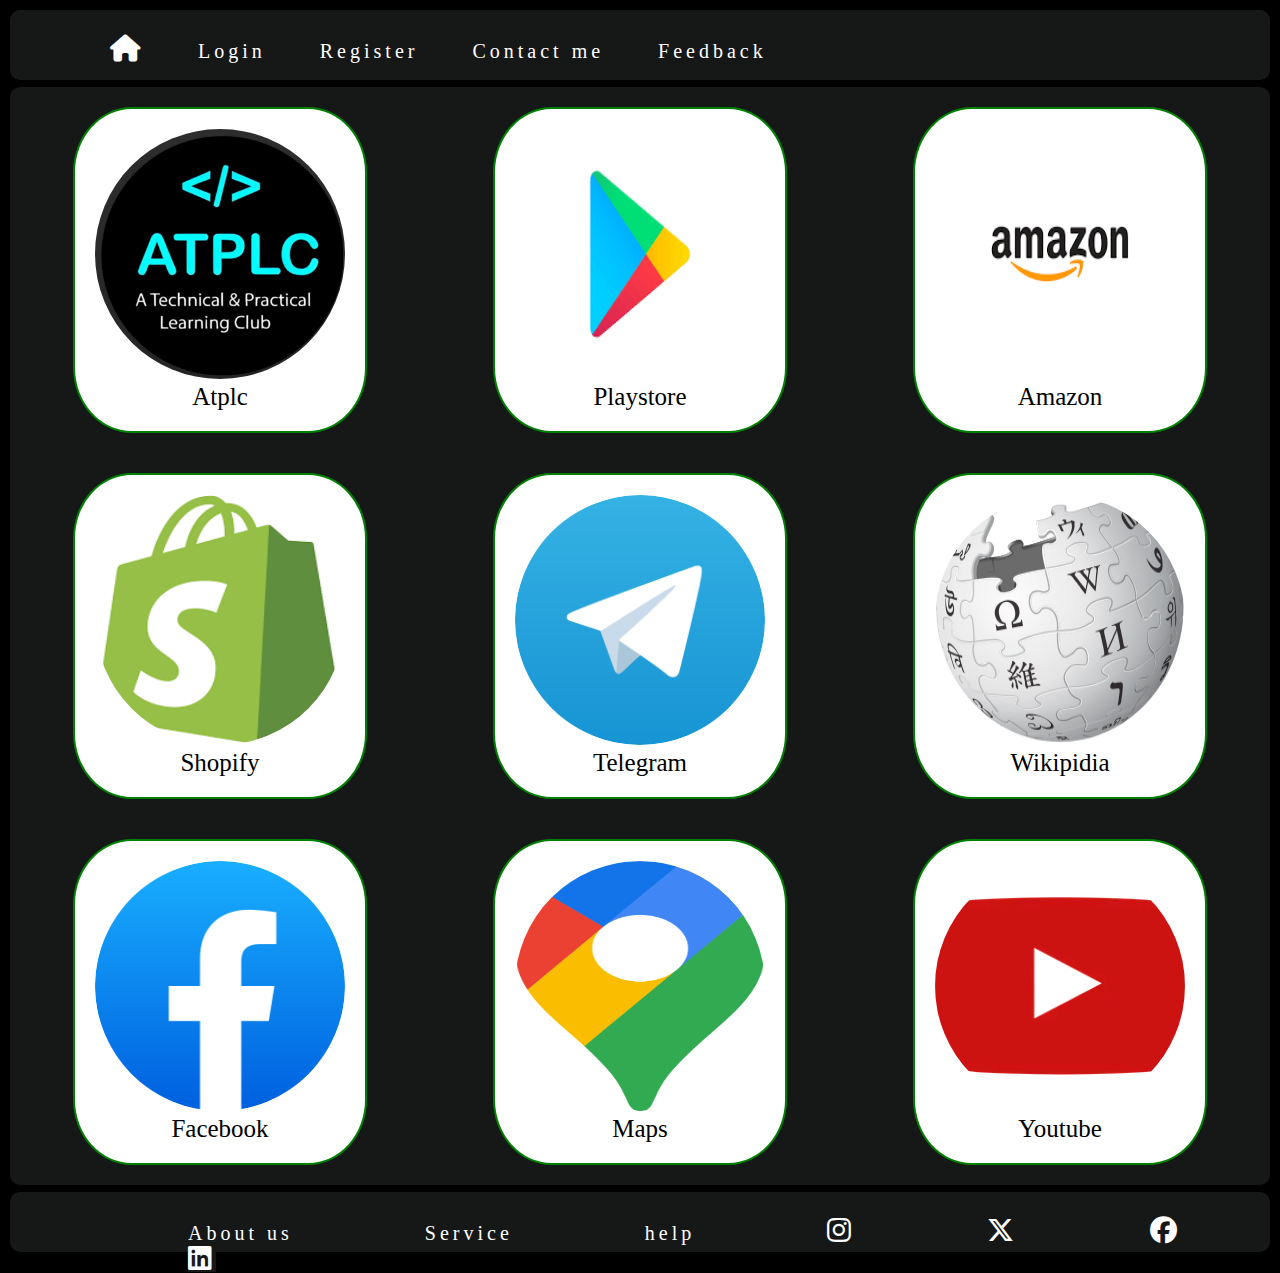
<file: index.html>
<!DOCTYPE html>
<html lang="en">
<head>
  <meta charset="UTF-8">
  <meta name="viewport" content="width=device-width, initial-scale=1.0">
  <link rel="stylesheet" href="style.css">
  <link rel="stylesheet" href="https://cdnjs.cloudflare.com/ajax/libs/font-awesome/6.7.2/css/all.min.css" integrity="sha512-Evv84Mr4kqVGRNSgIGL/F/aIDqQb7xQ2vcrdIwxfjThSH8CSR7PBEakCr51Ck+w+/U6swU2Im1vVX0SVk9ABhg==" crossorigin="anonymous" referrerpolicy="no-referrer" />
 
  <title>Task5 </title>
</head>
<body>
  <div class="container">
     <div id="nav">
     
      <a href=""><i class="fa-solid fa-house"></i></a>
      <a href="login.html">Login</a>
      <a href="register.html">Register</a>
      <a href="">Contact me</a>
      <a href="">Feedback</a>
     </div>
     <div class="body">
       <div class="innerbody"><a href="https://www.atplc.in/" target="_blank"><img src="Atplc.jpg" alt="img" id="img"></a><br><span>Atplc</span></div>
       
        <div class="innerbody"><a href="https://play.google.com/store/games?hl=en&pli=1" target="_blank"><img src="playstore.png" alt="img" id="img"></a> <br><span>Playstore</span></div>
        <div class="innerbody"><a href="https://www.amazon.in/?&tag=googhydrabk1-21&ref=pd_sl_5szpgfto9i_e&adgrpid=155259813593&hvpone=&hvptwo=&hvadid=674893540034&hvpos=&hvnetw=g&hvrand=7415145085781049662&hvqmt=e&hvdev=c&hvdvcmdl=&hvlocint=&hvlocphy=9301541&hvtargid=kwd-64107830&hydadcr=14452_2316413&gad_source=1" target="_blank"><img src="amazon.png" alt="img" id="img"></a><br><span>Amazon</span></div>
        <div class="innerbody"><a href="https://www.shopify.com/in/free-trial?term=shopify&adid=566014743975&campaignid=22503914306&branded_enterprise=1&BOID=brand&utm_medium=cpc&utm_source=google&gad_source=1&gad_campaignid=22503914306&gbraid=0AAAAAC3QZJo3kAizM5U7CtDpJaw1p-v0H&gclid=CjwKCAjw3f_BBhAPEiwAaA3K5Kk-Fy4kTH-Nu-6hgaYvARl4tFlMLk7xtJtiObWVOfvC8Xb1ijyi7BoCHRcQAvD_BwE&cmadid=516585705;cmadvertiserid=10730501;cmcampaignid=26990768;cmplacementid=324494758;cmcreativeid=163722649;cmsiteid=5500011" target="_blank"><img src="shopify.png" alt="img" id="img"></a><br> <span>Shopify</span></div>
        <div class="innerbody"><a href="https://web.telegram.org/a/" target="_blank"><img src="Telegram.png" alt="img" id="img"></a><br> <span>Telegram</span></div>
        <div class="innerbody"><a href="https://www.wikipedia.org/" target="_blank"><img src="wikipidia.png" alt="img" id="img"></a><br> <span>Wikipidia</span></div>
        <div class="innerbody"><a href="https://www.facebook.com/" target="_blank"><img src="Facebook.webp" alt="img" id="img"></a> <br><span>Facebook</span></div>
        <div class="innerbody"><a href="https://www.google.co.in/maps/@25.5924749,85.1378176,14z?entry=ttu&g_ep=EgoyMDI1MDYwMi4wIKXMDSoASAFQAw%3D%3D" target="_blank"><img src="map.png" alt="img" id="img"></a><br><span>Maps</span></div>
        <div class="innerbody"><a href="https://www.youtube.com/" target="_blank"><img src="youtube.webp" alt="img" id="img"></a><br><span>Youtube</span></div>
     </div>
     <div id="foot"> 
      <a href="">About us</a>
       <a href="">Service</a>
       <a href="">help</a>
      <a href=""><i class="fa-brands fa-instagram"></i></a>
      <a href=""><i class="fa-brands fa-x-twitter"></i></a>
      <a href=""><i class="fa-brands fa-facebook"></i></a>
      <a href=""><i class="fa-brands fa-linkedin"></i></a>
      
     </div>
  </div>
    
 
     
</body>
</html>
</file>
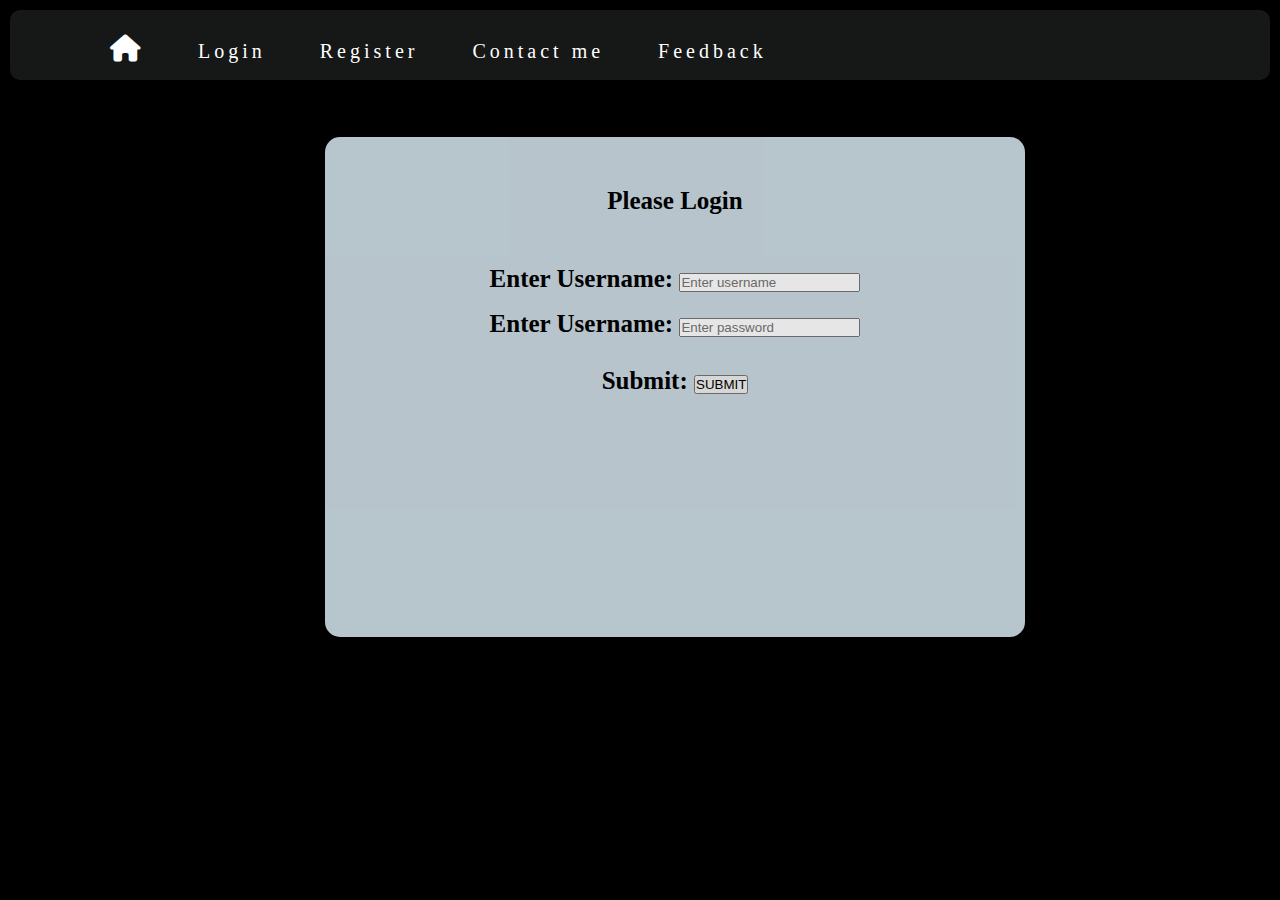
<file: login.html>
<!DOCTYPE html>
<html lang="en">
<head>
    <meta charset="UTF-8">
    <meta name="viewport" content="width=device-width, initial-scale=1.0">
    <title>Login</title>
    <link rel="stylesheet" href="login.css">
     <link rel="stylesheet" href="https://cdnjs.cloudflare.com/ajax/libs/font-awesome/6.7.2/css/all.min.css" integrity="sha512-Evv84Mr4kqVGRNSgIGL/F/aIDqQb7xQ2vcrdIwxfjThSH8CSR7PBEakCr51Ck+w+/U6swU2Im1vVX0SVk9ABhg==" crossorigin="anonymous" referrerpolicy="no-referrer" />
 
</head>
<body>
   <div class="container">
     <div id="nav">
     
      <a href="index.html"><i class="fa-solid fa-house"></i></a>
      <a href="login.html">Login</a>
      <a href="register.html">Register</a>
      <a href="">Contact me</a>
      <a href="">Feedback</a>
     </div>
    <div class="login">
        <p>Please Login</p>
        <div class="pass">
            
            <label for="username">
            Enter Username:
            <input type="text" id="username" placeholder="Enter username">
        </label>
        <br>
        <label for="pass">
            Enter Username:
            <input type="password" id="pass" placeholder="Enter password">
        </label>
        <br>
        <label for="submit">
         Submit:
        <button type="submit">SUBMIT</button>
        </label>
        </div>
        
    </div>
    </div>
</body>
</html>
</file>
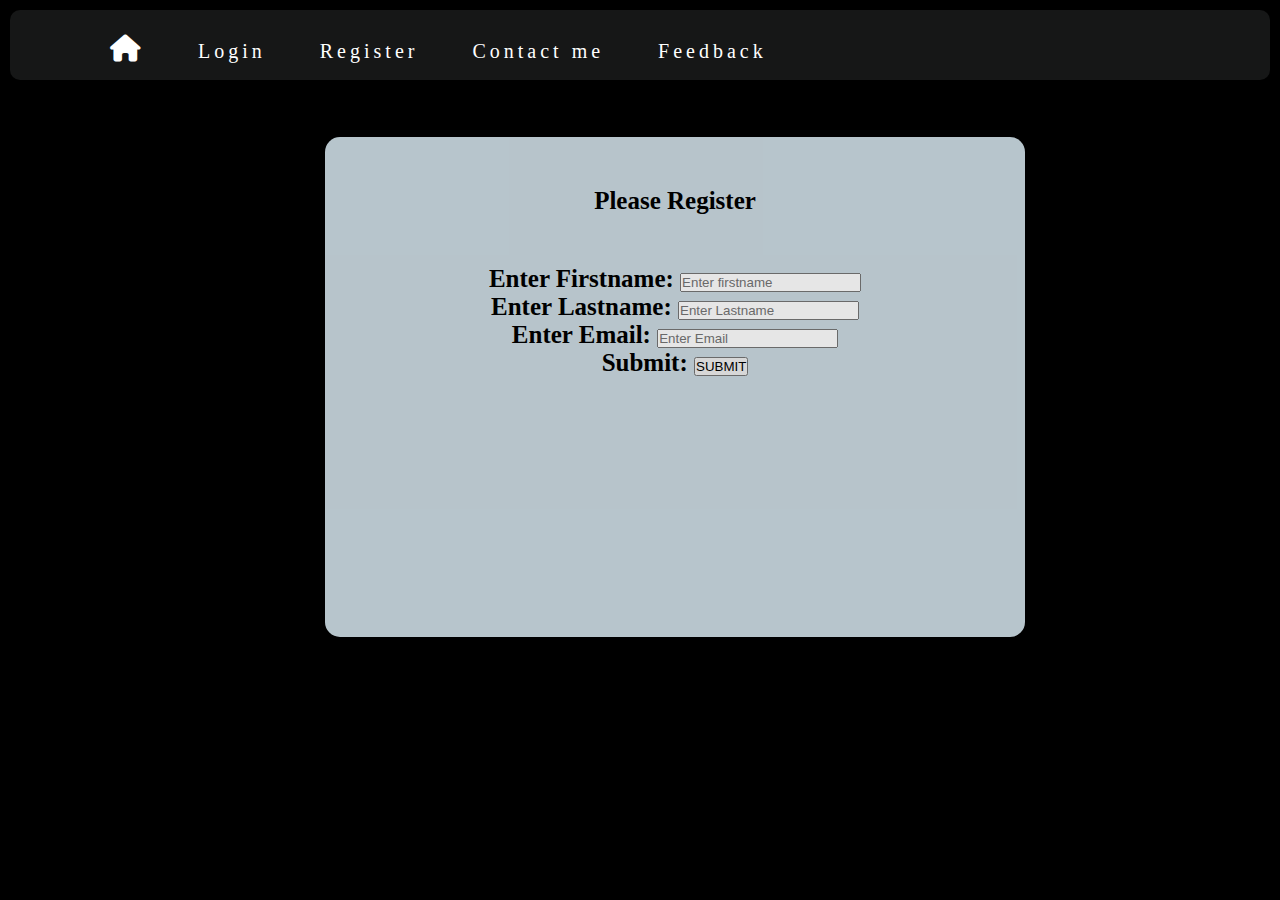
<file: register.html>
<!DOCTYPE html>
<html lang="en">
<head>
    <meta charset="UTF-8">
    <meta name="viewport" content="width=device-width, initial-scale=1.0">
    <title>Register</title>
    <link rel="stylesheet" href="register.css">
     <link rel="stylesheet" href="https://cdnjs.cloudflare.com/ajax/libs/font-awesome/6.7.2/css/all.min.css" integrity="sha512-Evv84Mr4kqVGRNSgIGL/F/aIDqQb7xQ2vcrdIwxfjThSH8CSR7PBEakCr51Ck+w+/U6swU2Im1vVX0SVk9ABhg==" crossorigin="anonymous" referrerpolicy="no-referrer" />
 
</head>
<body>
    <div class="container">
     <div id="nav">
     
      <a href="index.html"><i class="fa-solid fa-house"></i></a>
      <a href="login.html">Login</a>
      <a href="register.html">Register</a>
      <a href="">Contact me</a>
      <a href="">Feedback</a>
     </div>
    <div class="register">
        <p>Please Register</p>
        <div id="inner">
            <label for="first">
            Enter Firstname:
            <input type="text" id="first" placeholder="Enter firstname">
        </label>
        <br>
        <label for="last">
            Enter Lastname:
            <input type="text" id="last" placeholder="Enter Lastname">
        </label>
        <br>
         <label for="email">
            Enter Email:
            <input type="email" id="email" placeholder="Enter Email">
        </label>
        <br>
        <label for="submit">
         Submit:
        <button type="submit">SUBMIT</button>
        </label>
        </div>
           
        </div>
        
    </div>
</body>
</html>
</file>
<file: style.css>
*{
    margin: 0;
    padding: 0;
    box-sizing: border-box;
}
body{
     background-color: rgb(0, 0, 0);

}
.container{
  margin: 10px 10px;
}

#nav{
 height: 70px;
 width: 100%;
 background-color:#161717;
 margin-bottom: 7px;
 border-radius: 10px;
 padding:25px 50px ;

}
#nav a i{
  font-size: 27px;
  color: white;
  background-color: #161717;
  
}
#nav a {
  font-size: 20px;
  color: white;
  background-color: #161717;
  margin-top: 20px;
 margin-left:50px ;
  text-decoration: none;
  letter-spacing: 4px;
}
.body{
 height: 100%;
 width: 100%;
 background-color:#161717;
 margin-bottom: 7px;
 border-radius: 10px;
  display: flex;
  flex-wrap: wrap;
  justify-content: space-around;
 
}
#foot{
 height: 60px;
 width: 100%;
 background-color:#161717;
 border-radius: 10px;
  padding: 25px 50px;
}
#foot a {
  font-size: 20px;
  color: white;
  background-color: #161717;
  text-decoration: none;
  margin-left: 8rem;
  letter-spacing: 4px
}
#foot a i{
  font-size: 27px;
  color: white;
  background-color: #161717;
  
}
#img{
  height: 250px;
  width: 250px;
  border-radius: 50%;
}
.innerbody{
  border: 2px solid green;
  margin: 20px 20px;
  padding: 20px 20px;
 background-color: white;
 text-align: center;
  border-radius: 20%;
}
span{
  margin-top: 25px;
  font-size: 25px;
}
</file>
<file: login.css>
*{
    margin: 0;
    padding: 0;
    box-sizing: border-box;
}
body{
     background-color: rgb(0, 0, 0);
}
.container{
  margin: 10px 10px;
  display: flex;
  flex-direction: column;
    justify-content: center;
}

#nav{
 height: 70px;
 width: 100%;
 background-color:#161717;
 margin-bottom: 7px;
 border-radius: 10px;
 padding:25px 50px ;

}
#nav a i{
  font-size: 27px;
  color: white;
  background-color: #161717;
  
}
#nav a {
  font-size: 20px;
  color: white;
  background-color: #161717;
  margin-top: 20px;
 margin-left:50px ;
  text-decoration: none;
  letter-spacing: 4px;
}

.login{
    height: 500px;
    width: 700px;
    background-color: rgb(203, 218, 226);
    border-radius: 15px;
    opacity: .9;
    margin: 50px 25%;
    
}
.login p{
    font-size: 25px;
  padding-top: 50px;
  font-weight: 900;
  text-align: center;

}
.pass{
     font-size: 25px;
  padding-top: 50px;
  font-weight: 900;
  text-align: center;
 
}
#pass{
    margin-top: 25px;
    margin-bottom: 30px;
}
</file>
<file: register.css>
*{
    margin: 0;
    padding: 0;
    box-sizing: border-box;
}
body{
     background-color: rgb(0, 0, 0);
}
.container{
  margin: 10px 10px;
  display: flex;
  flex-direction: column;
    justify-content: center;
}

#nav{
 height: 70px;
 width: 100%;
 background-color:#161717;
 margin-bottom: 7px;
 border-radius: 10px;
 padding:25px 50px ;

}
#nav a i{
  font-size: 27px;
  color: white;
  background-color: #161717;
  
}
#nav a {
  font-size: 20px;
  color: white;
  background-color: #161717;
  margin-top: 20px;
 margin-left:50px ;
  text-decoration: none;
  letter-spacing: 4px;
}
.register{
    height: 500px;
    width: 700px;
     background-color: rgb(203, 218, 226);
    margin-top: 10%;
    border-radius: 15px;
    opacity: .9;
    margin: 50px 25%;
   
}
.register p{
    font-size: 25px;
  padding-top: 50px;
  font-weight: 900;
  text-align: center;
  
}
#inner{
     font-size: 25px;
  padding-top: 50px;
  font-weight: 900;
  text-align: center;
}
</file>
